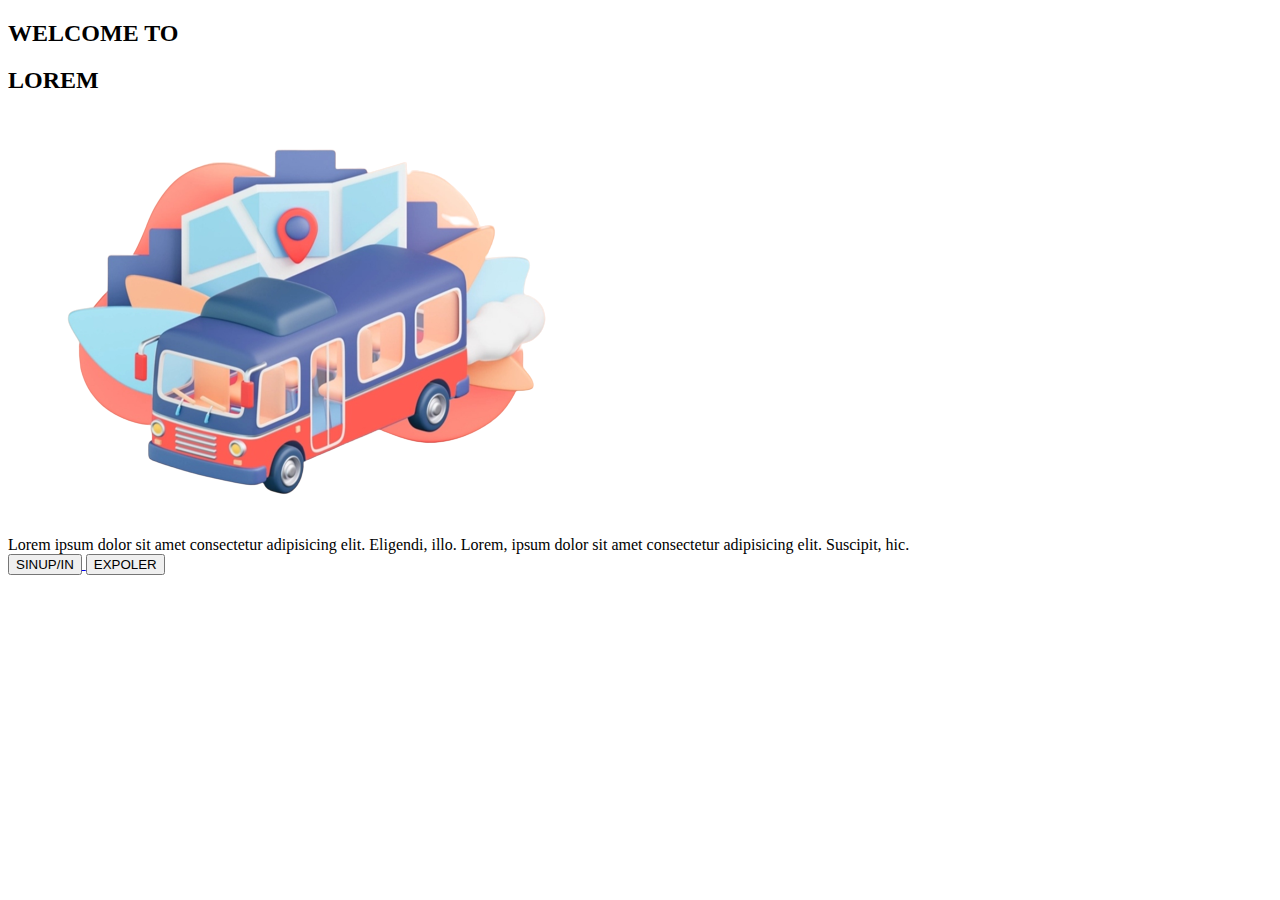
<file: index.html>
<!DOCTYPE html>
<html lang="en">
<head>
    <meta charset="UTF-8">
    <meta http-equiv="X-UA-Compatible" content="IE=edge">
    <meta name="viewport" content="width=device-width, initial-scale=1.0">
    <title>Lorem</title>
    <link rel="stylesheet" href="style.css">
</head>
<body>
    <div class="containar1">
        <div class="heading">
            <h2>WELCOME TO</h2>
            <h2>LOR<span>EM</span></h2>
        </div>
        <div class="landingpic">
           
             <a href="index.html">
                <img src="imzges/landingpic.png" alt="landingpic">
             </a>

        </div>
        <div class="matter">
           Lorem ipsum dolor sit amet consectetur adipisicing elit. Eligendi, illo.
           Lorem, ipsum dolor sit amet consectetur adipisicing elit. Suscipit, hic.
        </div>
        <div class="landingpagebtn">
           <a href="sinup.html">
            <button class="upinbtn">SINUP/IN</button>
           </a>
           <button id="exbtn">EXPOLER</button>
        </div>
    </div>
</body>
</html>
</file>
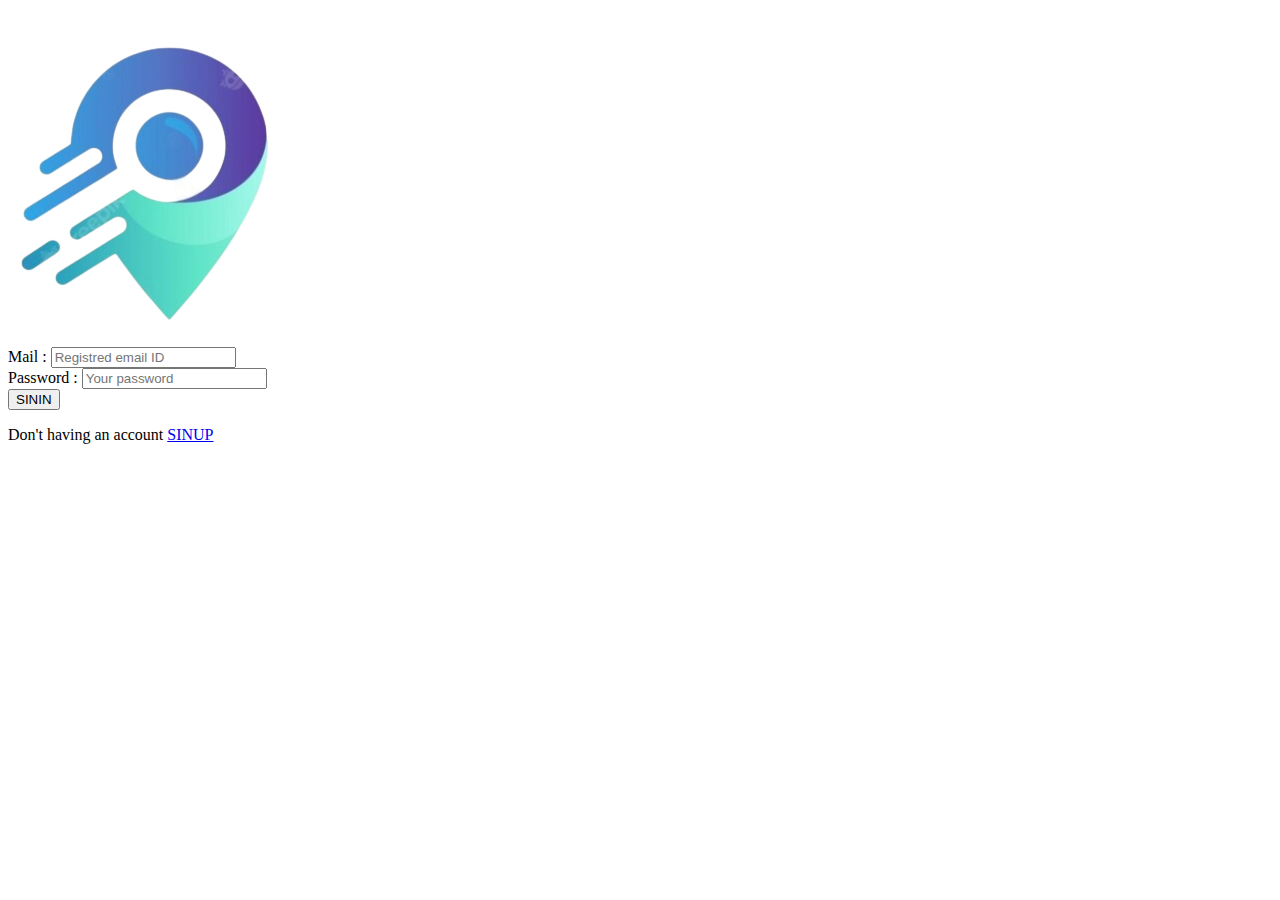
<file: sinin.html>
<!DOCTYPE html>
<html lang="en">
<head>
    <meta charset="UTF-8">
    <meta http-equiv="X-UA-Compatible" content="IE=edge">
    <meta name="viewport" content="width=device-width, initial-scale=1.0">
    <title>LOREM Registration...</title>
    <link rel="stylesheet" href="sinin.css">
</head>
<body>
    <div class="containar1">
      <a href="index.html">
        <img src="imzges/logo.png" alt="" class="logopic">
      </a>
      <div class="info">
            <div class="info1">
                <span>Mail : </span><input type="email" placeholder="Registred email ID ">
           </div>
           <div class="info1">
            <span>Password : </span><input type="password" placeholder="Your password">
       </div>
       <div class="btn">
        <a href="#">
            <button>
                SININ
            </button>
        </a>
       </div>
       <div class="login">
        <p>
            Don't having an account <a href="sinUP.html">SINUP</a>
        </p>
       </div>
      </div>
      
<!--      
      <a href="#">
        <button>
            SINUP
        </button>
      </a>
    </div> -->
</body>
</html>
</file>
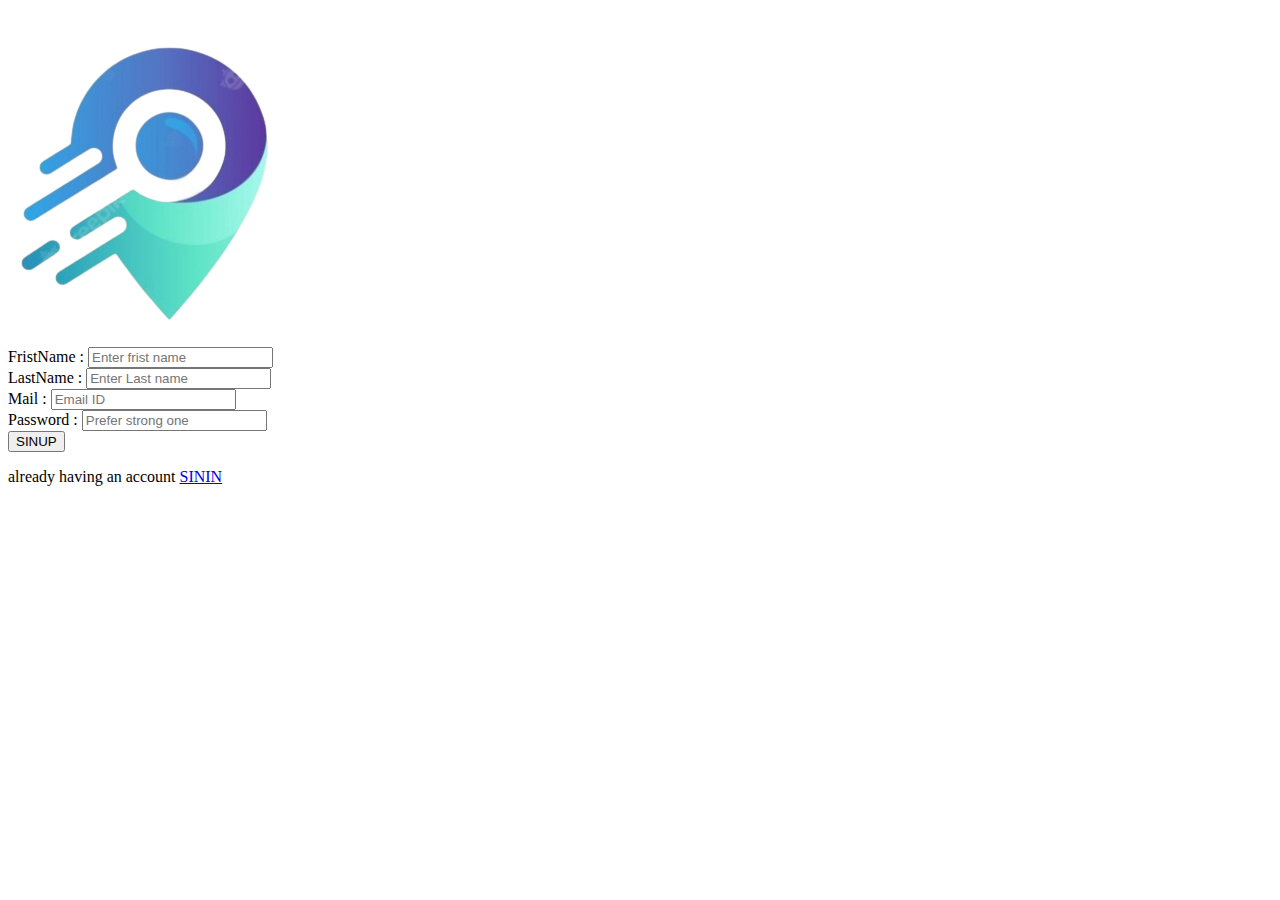
<file: sinup.html>
<!DOCTYPE html>
<html lang="en">
<head>
    <meta charset="UTF-8">
    <meta http-equiv="X-UA-Compatible" content="IE=edge">
    <meta name="viewport" content="width=device-width, initial-scale=1.0">
    <title>LOREM Registration...</title>
    <link rel="stylesheet" href="sinup.css">
</head>
<body>
    <div class="containar1">
      <a href="index.html">
        <img src="imzges/logo.png" alt="" class="logopic">
      </a>
      <div class="info">
            <div class="info1">
                 <span>FristName : </span><input type="text" placeholder="Enter frist name ">
            </div>
            <div class="info1">
                <span>LastName : </span><input type="text" placeholder="Enter Last name ">
           </div>
            <div class="info1">
                <span>Mail : </span><input type="email" placeholder="Email ID ">
           </div>
           <div class="info1">
            <span>Password : </span><input type="password" placeholder="Prefer strong one">
       </div>
       <div class="btn">
        <a href="#">
            <button>
                SINUP
            </button>
        </a>
       </div>
       <div class="login">
        <p>
            already having an account <a href="sinin.html">SININ</a>
        </p>
       </div>
      </div>
      
<!--      
      <a href="#">
        <button>
            SINUP
        </button>
      </a>
    </div> -->
</body>
</html>
</file>
<file: style.css>
@media only screen and (max-width:700px) {
@import url('https://fonts.googleapis.com/css2?family=Montserrat:ital,wght@1,300&family=Raleway:ital,wght@0,500;1,300&display=swap');

*{
    margin: 0;
    padding: 0;
    text-decoration: none;
    /* font-family: 'Montserrat', sans-serif;
    font-family: 'Raleway', sans-serif; */
}
body{
    height: 100vh;
    background-image: linear-gradient(#fef8fc , #dde9f9);
    overflow: hidden;
    
}
.containar1{
    width: 100%;
    height: 90vh;
    display: flex;
    flex-direction: column;
    align-items: center;
    justify-content: center;
}
.heading{
    display: flex;
    flex-direction: column;
    align-items: center;
    justify-content: center;
    width: 80%;
    height: 10vh;
}
.landingpic{
    display: flex;
    flex-direction: column;
    align-items: center;
    justify-content: center;
    width: 80%;
    height: 30vh;
}
.landingpic img{
    margin-top: 10%;
    width: 100%;
}
.sublan1 {
    width: 100%;
    height: 100%;
    display: flex;
    flex-direction: column;
    align-items: center;
    justify-content: center;
}
.matter{
    display: flex;
    flex-direction: column;
    align-items: center;
    justify-content: center;
    text-align: center;
    width: 80%;
    height: 20vh;
}
.landingpagebtn{
    display: flex;
    flex-direction: column;
    align-items: center;
    justify-content: center;
    width: 80%;
    height: 10vh;
}
.landingpagebtn button{
    margin-bottom: 10px;
    border-color: white;
    color: white;
    padding: 9px 40px;
    border-radius: 50px;
    background-color: #5669ad;
}
#exbtn{
    background-color:#99d3e8;
    color: black;
    padding: 8px 35px;
}
}
</file>
<file: sinin.css>
@media only screen and (max-width:700px) {
    *{
        margin: 0;
        padding: 0;
    }
    body{
        width: 100%;
        height: 100vh;
        display: flex;
        align-items: center;
        justify-content: center;
    }
    .containar1{
        background-color: white;
        border: 2px solid whitesmoke ;
        border-radius: 0px 30px 0px 30px;
        width: 82%;
        height: 50vh;
        display: flex;
        flex-direction: column;
        align-items: center;
        justify-content: center;
        
    }
    .logopic{
        position: absolute;
        left: 35%;
        top: 25vh;
        width: 30%;
    }
    input{
        background-color: transparent;
        border: 2px solid aliceblue;
        border-radius: 50px;
        padding: 5px 10px;
        
    }
    .info{
        position: relative;
        top: 5VH;
        width: 100%;
        height: 15vh;
        display: flex;
        flex-direction: column;
        align-items: center;
        justify-content: space-between;
    }
    .info1{
       width: 90%;
       height: 15/3vh;
       display: flex;
       align-items: center;
       justify-content: space-between;
       margin-bottom: 7px;
    }
    button{
        border-color: white;
        color: white;
        padding: 8px 40px;
        border-radius: 50px;
        background-color: #5669ad;
        margin: 5px 0px  10px 0px ;
    }
}
</file>
<file: sinup.css>
@media only screen and (max-width:700px) {
    *{
        margin: 0;
        padding: 0;
    }
    body{
        width: 100%;
        height: 100vh;
        display: flex;
        align-items: center;
        justify-content: center;
    }
    .containar1{
        background-color: white;
        border: 2px solid whitesmoke ;
        border-radius: 0px 30px 0px 30px;
        width: 82%;
        height: 70vh;
        display: flex;
        flex-direction: column;
        align-items: center;
        justify-content: center;
        
    }
    .logopic{
        position: absolute;
        left: 35%;
        top: 20vh;
        width: 30%;
    }
    input{
        background-color: transparent;
        border: 2px solid aliceblue;
        border-radius: 50px;
        padding: 5px 10px;
        
    }
    .info{
        width: 100%;
        height: 15vh;
        display: flex;
        flex-direction: column;
        align-items: center;
        justify-content: space-between;
    }
    .info1{
       width: 90%;
       height: 15/3vh;
       display: flex;
       align-items: center;
       justify-content: space-between;
       margin-bottom: 7px;
    }
    button{
        border-color: white;
        color: white;
        padding: 8px 40px;
        border-radius: 50px;
        background-color: #5669ad;
        margin: 5px 0px  10px 0px ;
    }
}
</file>
